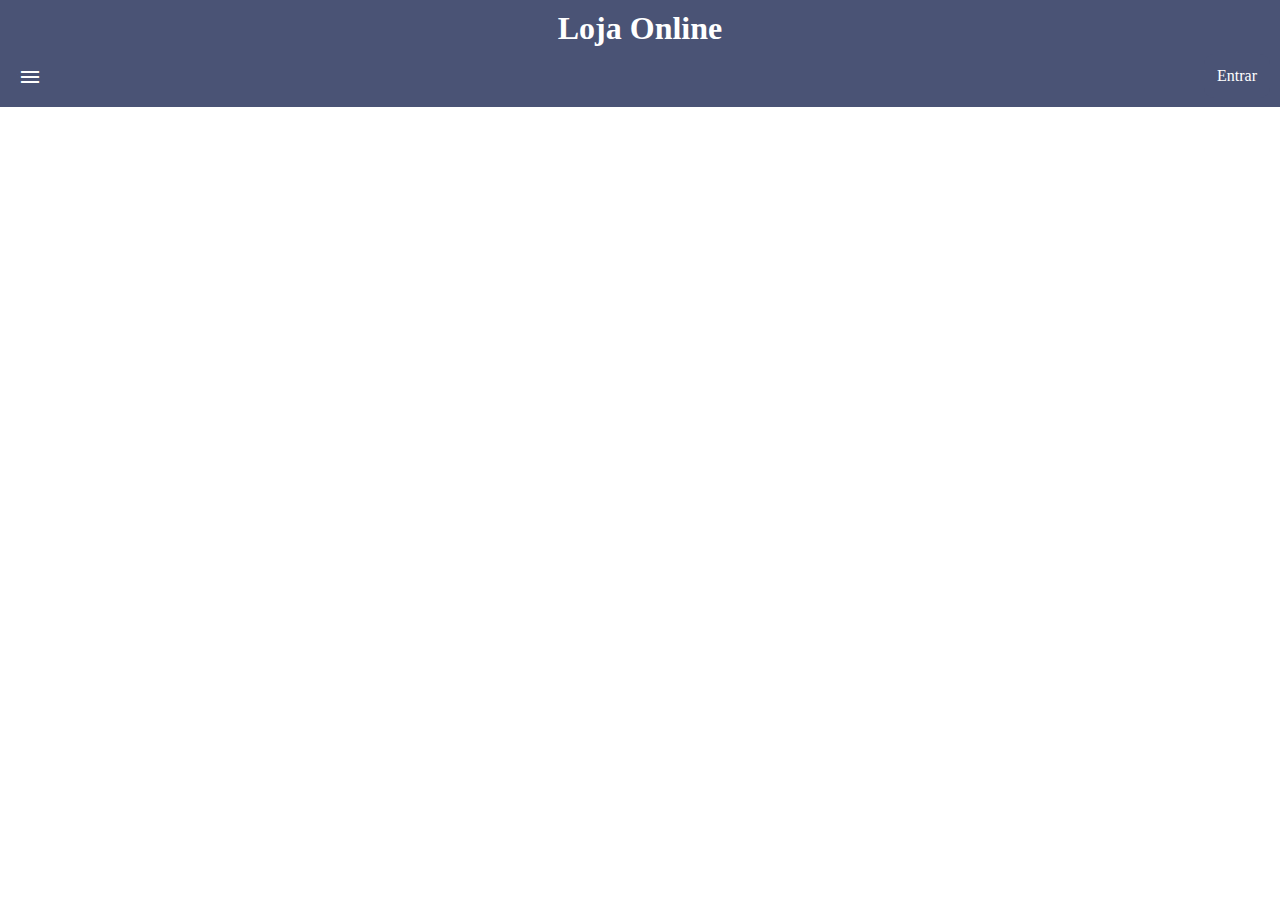
<file: index.html>
<!DOCTYPE html>
<html lang="pt-br">
<head>
    <meta charset="UTF-8">
    <meta name="viewport" content="width=device-width, initial-scale=1.0">
    <title>Loja-Online</title>
    <link rel="stylesheet" href="https://fonts.googleapis.com/css2?family=Material+Symbols+Outlined:opsz,wght,FILL,GRAD@24,400,0,0" />
    <link rel="stylesheet" href="estilos/style.css">
</head>
<body>
    <header>
        <h1>Loja Online</h1>
        <span class="material-symbols-outlined" onclick="clickMenu()">menu</span>
        <a id="entrar" href="login.html">Entrar</a>
        
    </header>
    <div id="itens">
        <ul>
            <li>Inicio<br></li>
            <li>Pesquisar<br></li> 
            <li>Minhas compras<br></li>
            <li>Minha conta<br></li>
            <li id="curva">Configurações</li>
        </ul>
    </div>

    <script>
        function clickMenu() {
            if (itens.style.display == 'block') {
                itens.style.display = 'none'
            } else {
                itens.style.display = 'block'
            }
        }
    </script>
</body>
</html>
</file>
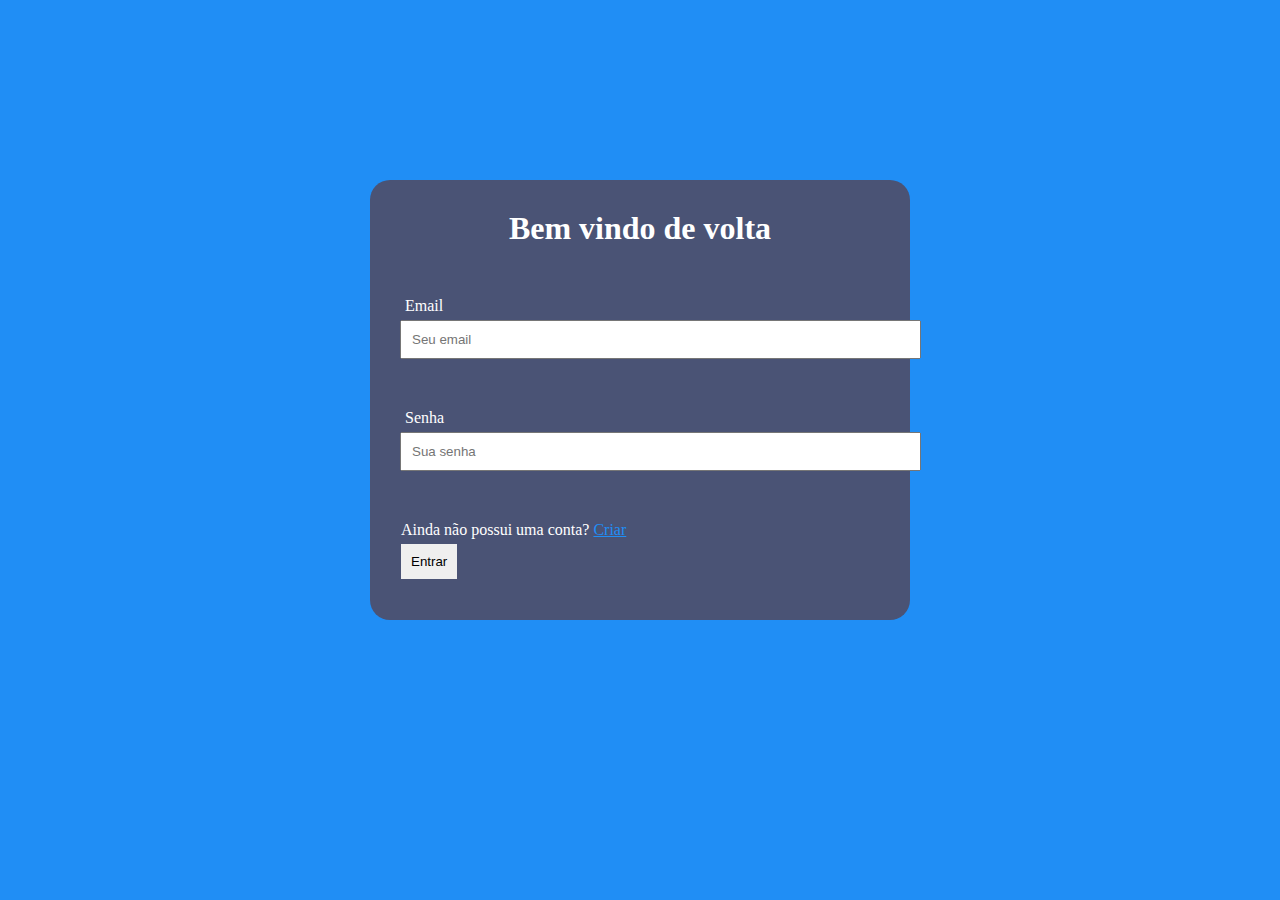
<file: login.html>
<!DOCTYPE html>
<html lang="pt-br">
<head>
    <meta charset="UTF-8">
    <meta name="viewport" content="width=device-width, initial-scale=1.0">
    <title>Login</title>
    <link rel="stylesheet" href="estilos/login.css">
</head>
<body>
    <div class="formulario">
        <form action="cadastro.php">
            <div class="title">
                <h1>Bem vindo de volta</h1>
            </div>
            <div>
                <label for="iemail">Email</label><br>
                <input type="email" name="email" id="iemail" placeholder="Seu email" required size="60">
            </div>
            <div>
                <label for="isenha">Senha</label><br>
                <input type="password" name="senha" id="isenha" placeholder="Sua senha" required size="60">
            </div>
            
            <div class="pg">
                <p>Ainda não possui uma conta? <a href="#">Criar</a></p>
            </div>

            <div>
                <input type="submit" value="Entrar" id="entrar">
            </div>
        </form>
    </div>
</body>
</html>
</file>
<file: estilos/style.css>
@charset "UTF-8";

* {
    margin: 0px;
    padding: 0px;
}

div#tudo {
    max-width: 500px;
}

h1 {
    text-align: center;
    padding-top: 10px;
    color: white;
}

header {
    background-color: #4A5375;
}

a#entrar {
    position: absolute;
    text-decoration: none;
    display: inline-block;
    
    right: 10px;
    padding: 13px;
    margin-top: 7px;
    color: white;
    background-color: #4A5375;
    border-radius: 10px;
}
a#entrar:hover {
    background-color: #6573a5;
}


div#itens {
    display: none;
    width: 15%;
    background-color: #4A5375;

    text-align: center;
    border-radius: 10px;
}

div#itens li {
    background-color: #4A5375;
    padding: 10px;
    cursor: pointer;
    color: white;
}

div#itens li:hover {
    background-color: #6573a5;
}

#curva {
    border-radius: 0px 0px 10px 0px;
}

span {
    cursor: pointer;
    margin: 10px;
    padding: 8px;
    color: white;
    border-radius: 10px;
}

span:hover {
    background-color: #6573a5;
}
</file>
<file: estilos/login.css>
@charset "UTF-8";

* {
    padding: 0;
    margin: 0;
}

body, html {
    width: 100vw;
    height: 100vh;
    background-color: #208EF5;
}

.formulario {
    position: absolute;
    top: 20%;
    left: 50%;
    transform: translateX(-50%);

    height: 400px;
    width: 500px;
    background-color: #4A5375;
    border-radius: 20px;
    padding: 20px;
}

h1 {
    color: white;
    text-align: center;
    padding: 10px 0px 50px 0px;
}

label {
    color: white;
    margin-left: 15px;
}

input {
    padding: 10px;
    margin: 5px 0px 50px 10px;
}

.pg {
    margin-left: 11px;
    color: white;
}

.pg a {
    color: #208EF5;
    
}

input#entrar {
    padding: 10px;
    border: 0px;
    margin-left: 11px;
    cursor: pointer;
}
</file>
